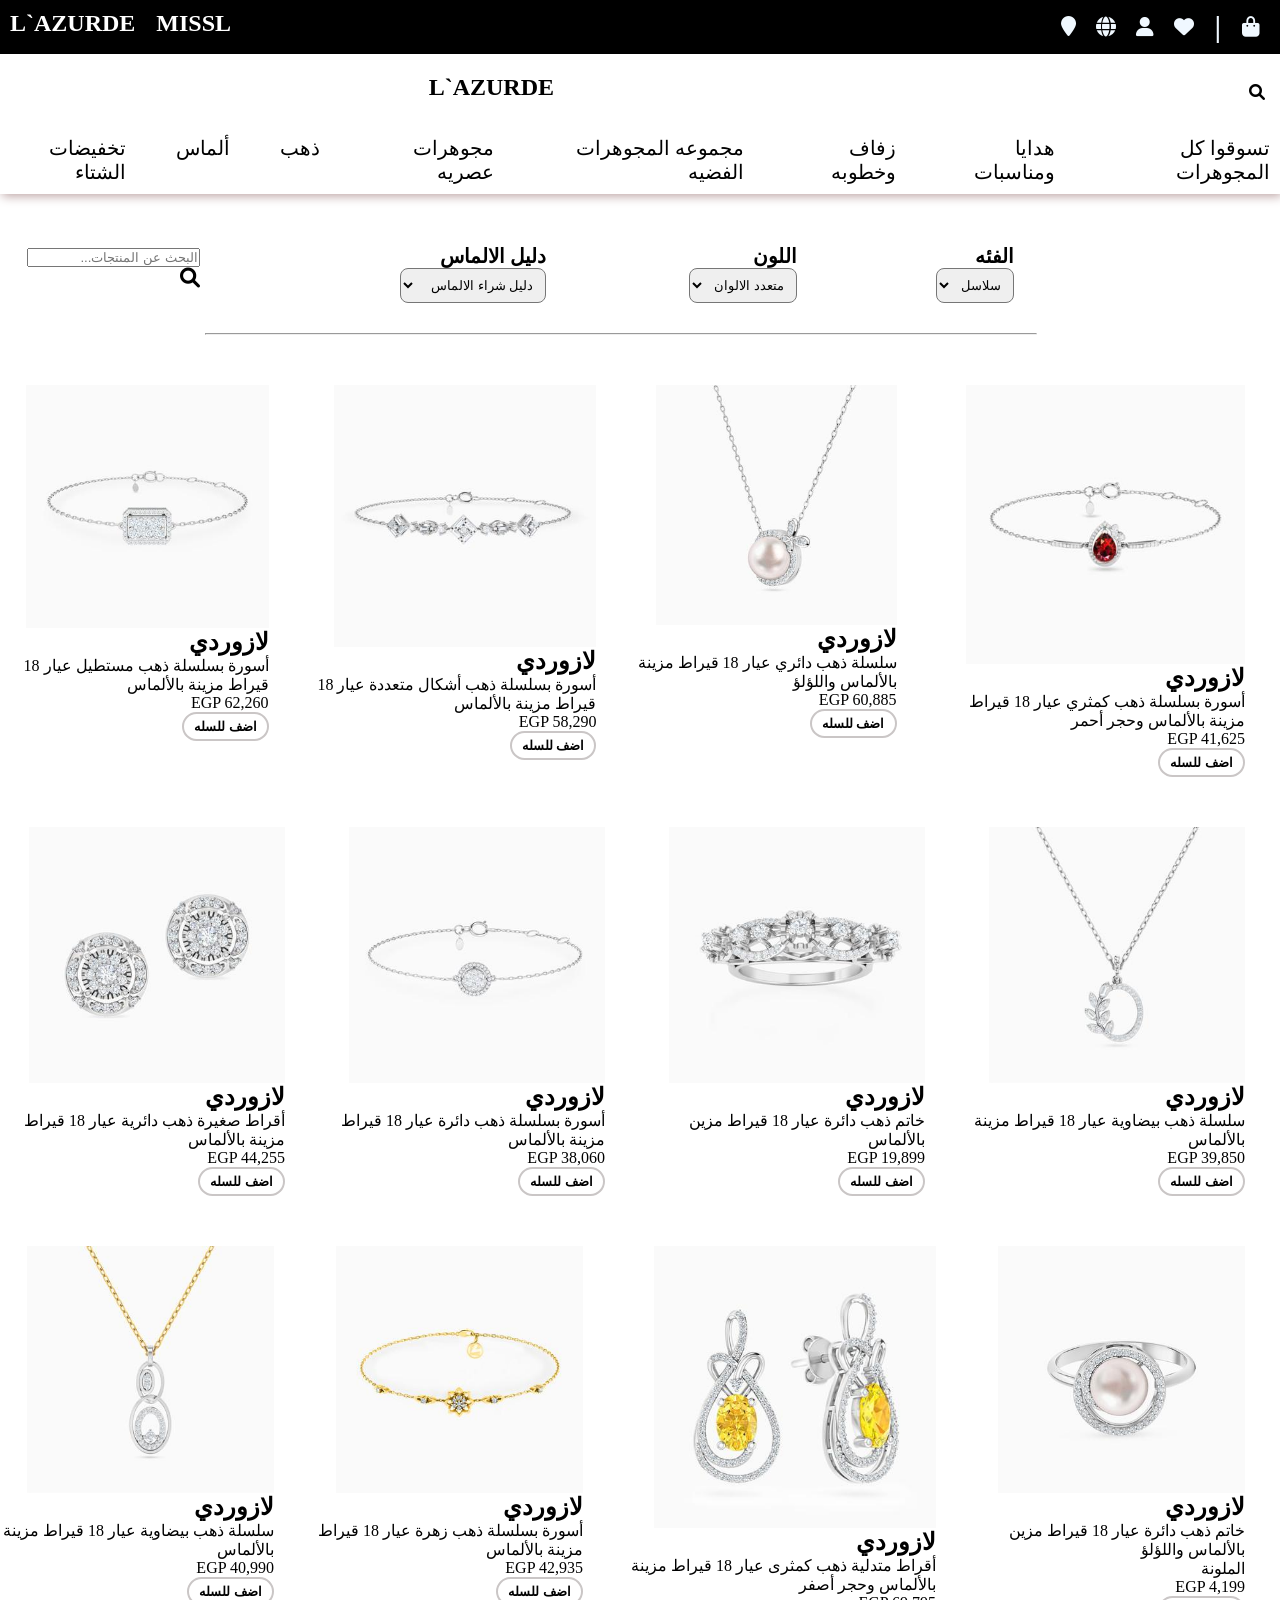
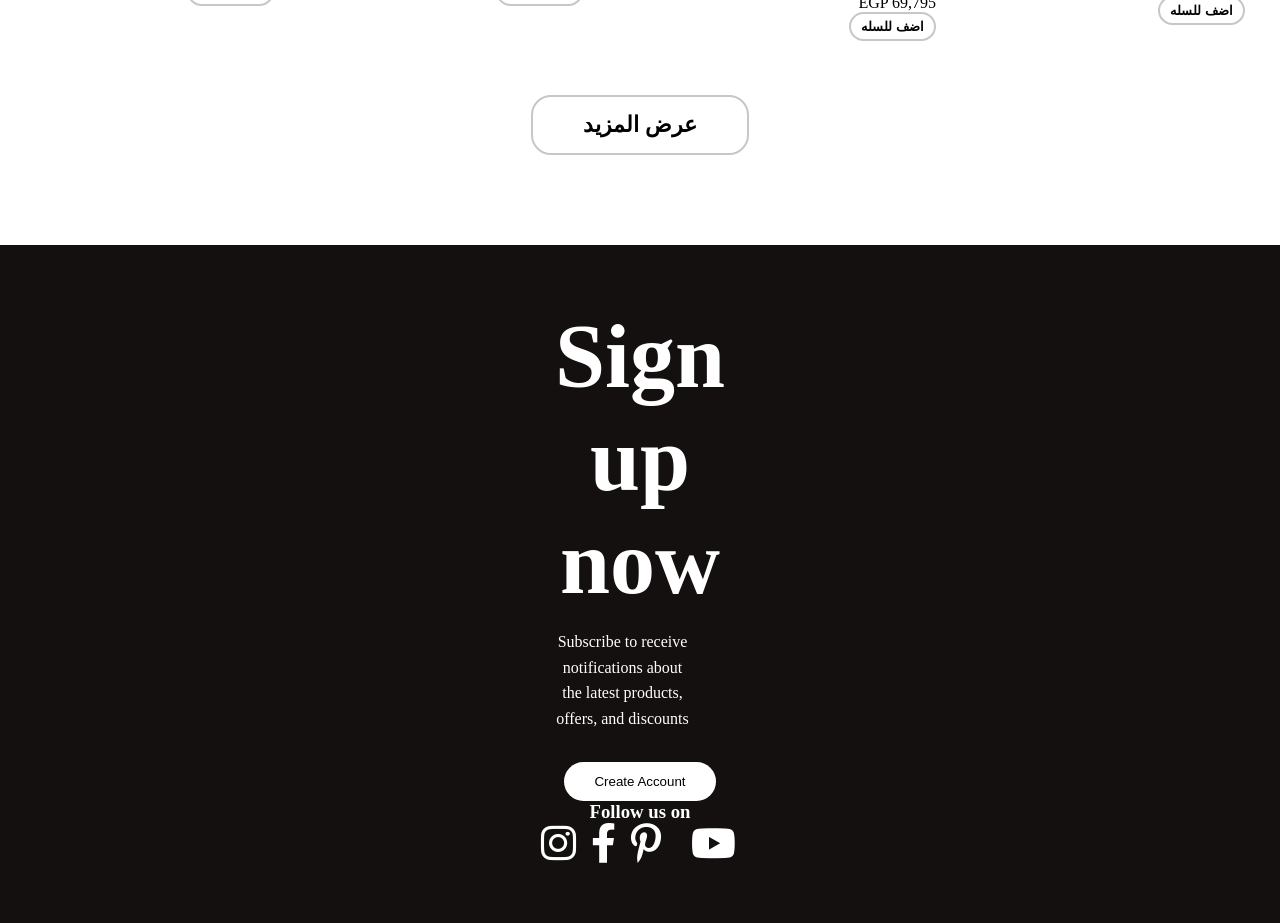
<file: almas.html>
<!DOCTYPE html>
<html lang="ar" dir="rtl">

<head>
    <meta charset="UTF-8">
    <meta name="viewport" content="width=device-width, initial-scale=1.0">
    <title>instail-page</title>

    <!--google font-->
    <link rel="preconnect" href="https://fonts.googleapis.com">
    <link rel="preconnect" href="https://fonts.gstatic.com" crossorigin>
    <link
        href="https://fonts.googleapis.com/css2?family=Dancing+Script:wght@400..700&family=Open+Sans:ital,wght@0,300..800;1,300..800&family=Science+Gothic:wght@100..900&family=Tinos:ital,wght@0,400;0,700;1,400;1,700&display=swap"
        rel="stylesheet">

   <!--font awesome-->
    <link rel="stylesheet" href="https://cdnjs.cloudflare.com/ajax/libs/font-awesome/6.0.0/css/all.min.css">



    <link rel="stylesheet" href="almas.css">
</head>

<body>
   <!--start navbar-->

    <nav class="navbar">

        <div class="container">
            <div class="navbar-icons">
                <span class="shhop"><i class="fa fa-shopping-bag" aria-hidden="true"></i></span>
                <span>
                    <h1>|</h1>
                </span>
                <span><i class="fa fa-heart" aria-hidden="true"></i></span>
                <span><i class="fa fa-user" aria-hidden="true"></i></span>
                <span><i class="fa-solid fa-globe"></i></span>
                <span><i class="fa fa-map-marker" aria-hidden="true"></i></span>
            </div>

            <div class="namepage">
                <span class="name-page">
                    <h1>MISSL</h1>
                </span>
                <span class="name-page">
                    <h1>L`AZURDE</h1>
                </span>

            </div>
        </div>

        <div class="nav-search">
            <div class="glass"> <i class="fa-solid fa-magnifying-glass"></i></div>
            <div class="lazurde">
                <h1>L`AZURDE</h1>
            </div>
        </div>
        <div class="links">
            <ul class="list">
                <li><a href="">تسوقوا كل المجوهرات</a></li>
                <li><a href="">هدايا ومناسبات</a></li>
                <li><a href="">زفاف وخطوبه</a></li>
                <li><a href="">مجموعه المجوهرات الفضيه</a></li>
                <li><a href="">مجوهرات عصريه</a></li>
                <li><a href="">ذهب</a></li>
                <li><a href="">ألماس</a></li>
                <li><a href="">تخفيضات الشتاء</a></li>
            </ul>
        </div>
    </nav>
    <!--end navbar-->

<!--start page-almas-->


    <section class="type-almas">
        <div class="containerr">
            <div class="typee">
                <div class="almas-type">

                    <label for="class">الفئه</label>
                    <select name="class" id="class">
                        <option>سلاسل </option>
                        <option>خواتم</option>
                        <option>اساور </option>
                        <option>اقراط </option>
                    </select>
                </div>
                <div class="almas-section">
                    <label for="type"> اللون</label>
                    <select name="type" id="type">
                        <option value="">متعدد الالوان</option>
                        <option value=""> ذهب ابيض</option>
                        <option value=""> ذهب اصفر</option>
                        <option value="">ذهب وردي</option>
                    </select>
                </div>
                <div class="almas-section">
                    <label for="section">دليل الالماس</label>
                    <select name="section" id="section">
                        <option value="">دليل شراء الالماس</option>
                        <option value="">دليل قيراط الالماس</option>
                        <option value="">دليل نقاء الالماس </option>
                        <option value="">دليل قصات الالماس</option>
                        <option value="">دليل الوان الالماس</option>

                    </select>
                </div>
                <div class="almas-section">
                    <input type="text" id="fa fa-search" placeholder="البحث عن المنتجات...">
                    <i class="fa fa-search" aria-hidden="true"></i>
                </div>

            </div>
        </div>

    </section>
<hr class="hr">
<section class="product">
<div class="container">
    <div class="al1">
        <img src="img-almas/al1.jpeg" alt="not found">
        <h1>لازوردي</h1>
        <p>أسورة بسلسلة ذهب كمثري عيار 18 قيراط مزينة بالألماس وحجر أحمر
<br>EGP 41,625 <button class="product">اضف للسله</button></p>
    </div>
    <div class="al2">
        <img src="img-almas/al2.jpeg" alt="not found">
        <h1>لازوردي</h1>
        <p>سلسلة ذهب دائري عيار 18 قيراط مزينة بالألماس واللؤلؤ
<br>EGP 60,885 <button class="product">اضف للسله</button></p>
    </div>
    <div class="al3">
        <img src="img-almas/al3.jpeg" alt="not found">
        <h1>لازوردي</h1>
        <p>أسورة بسلسلة ذهب أشكال متعددة عيار 18 قيراط مزينة بالألماس
<br>EGP 58,290 <button class="product">اضف للسله</button></p>
    </div>
    <div class="al4">
        <img src="img-almas/al4.jpeg" alt="not found">
        <h1>لازوردي</h1>
        <p>أسورة بسلسلة ذهب مستطيل عيار 18 قيراط مزينة بالألماس
<br>EGP 62,260 <button class="product">اضف للسله</button></p>
    </div>
</div>
<div class="container">
<div class="al5"> <img src="img-almas/al5.jpeg" alt="not found">
        <h1>لازوردي</h1>
        <p>سلسلة ذهب بيضاوية عيار 18 قيراط مزينة بالألماس
<br>EGP 39,850 <button class="product">اضف للسله</button></p>
</div>
<div class="al6"> <img src="img-almas/al6.jpeg" alt="not found">
        <h1>لازوردي</h1>
        <p>خاتم ذهب دائرة عيار 18 قيراط مزين بالألماس
<br>EGP 19,899 <button class="product">اضف للسله</button></p>
        </div>
        <div class="al7"> <img src="img-almas/al7.jpeg" alt="not found">
        <h1>لازوردي</h1>
        <p> أسورة بسلسلة ذهب دائرة عيار 18 قيراط مزينة بالألماس 
            <br>EGP 38,060 <button class="product">اضف للسله</button></p>
        </div>
        <div class="al8"> <img src="img-almas/al8.jpeg" alt="not found">
        <h1>لازوردي</h1>
        <p>أقراط صغيرة ذهب دائرية عيار 18 قيراط مزينة بالألماس
<br>EGP 44,255 <button class="product">اضف للسله</button></p>
        </div>
        </div>
        <div class="container">
<div class="al9"> <img src="img-almas/al9.jpeg" alt="not found">
        <h1>لازوردي</h1>
        <p>خاتم ذهب دائرة عيار 18 قيراط مزين بالألماس واللؤلؤ<br>الملونة
<br>EGP 4,199 <button class="product">اضف للسله</button></p>
</div>
<div class="al10"> <img src="img-almas/al10.jpeg" alt="not found">
        <h1>لازوردي</h1>
        <p>أقراط متدلية ذهب كمثرى عيار 18 قيراط مزينة بالألماس وحجر أصفر
<br>EGP 69,795 <button class="product">اضف للسله</button></p>
        </div>
        <div class="al11"> <img src="img-almas/al11.jpeg" alt="not found">
        <h1>لازوردي</h1>
        <p>أسورة بسلسلة ذهب زهرة عيار 18 قيراط مزينة بالألماس
<br>EGP 42,935 <button class="product">اضف للسله</button></p>
        </div>
        <div class="al12"> <img src="img-almas/al12.jpeg" alt="not found">
        <h1>لازوردي</h1>
        <p>سلسلة ذهب بيضاوية عيار 18 قيراط مزينة بالألماس 
<br>EGP 40,990 <button class="product">اضف للسله</button></p>
        </div>
        

</div>
 <br>
        <br>
        <br> 
        <div class="buttton">
            <button>عرض المزيد</button>
        </div>
        </section>
        <!--end page-almas-->
       <br> 
       <br> 
       <br> 
       <br> 
       <br> 
        <!--start-footer-->
        <section class="subscribe-section">
            <div class="container1">

                <div class="subscribe-box">
                    <h2>Sign up now</h2>
                    <p>
                        Subscribe to receive notifications about<br>
                        the latest products, offers, and discounts
                    </p>
                    <button class="btn">Create Account</button>
                </div>

                <div class="social-box">
                    <h3>Follow us on</h3>
                    <div class="social-icons">
                        <span class="youtube"> <i class="fa-brands fa-youtube"></i></span>
                        <span class="twitter"> <i class="fa-brands fa-x-twitter"></i> </span>
                        <span class="pinterest"> <i class="fa-brands fa-pinterest-p"></i> </span>
                        <span class="facebook"> <i class="fa-brands fa-facebook-f"></i> </span>
                        <span class="instgram"> <i class="fa-brands fa-instagram"></i> </span>
                    </div>
                </div>
            </div>
        </section>
        <!--end-footer-->

</body>

</html>
</file>
<file: almas.css>
/*start navbar*/
* {
    padding: 0;
    margin: 0;
    box-sizing: border-box;
}

.navbar {
    position: sticky;
    right: 0;
    left: 0;
    top: 0;
    background-color: rgb(255, 255, 255);
    box-shadow: 2px 2px 10px #baa1a1
}

.navbar .container .navbar-icons {
    background-color: black;
    color: aliceblue;
    width: 100%;
    height: 40%;
    display: flex;
    align-items: center;
    gap: 20px;
    font-size: 20px;
    padding: 10px;
}
.shhop{
    margin-right: 10px;
}
span h1{
    margin-right: 1px;
}

.namepage {
    color: rgb(255, 255, 255);
    display: flex;
    gap: 20px;
    background-color: rgb(0, 0, 0);
    padding: 10px;
    text-transform: capitalize;

}

.container {
    display: flex;
    
}

.navbar span {
    cursor: pointer;
}

.namepage .name-page {
    cursor: pointer;
}

.nav-search {
    margin-top: 15px;
    margin-left: 10px;
    display: flex;
    gap: 650px;
    padding: 5px;
}

.nav-search .glass {
    display: flex;
    padding: 10px;
    cursor: pointer;
}

.lazurde {
    display: flex;
    justify-content: center;
    margin-bottom: 20px;
    cursor: pointer;
}

.content-navbar {
    display: flex;
    flex-wrap: wrap;
    justify-content: center;
    gap: 40px;
    margin-left: 40px;
    margin-top: 20px;
    font-size: 20px;
}

.content-navbar span {
    cursor: pointer;
}

a {
    color: black;
    text-decoration: none;
    list-style: none;
}

.links .list {
    list-style: none;
    display: flex;
    justify-content: center;
    gap: 50px;
    font-size: 20px;
    padding: 10px;
}

.navbar .links .list li a {
    position: relative;
}

.navbar .links .list li a::after {
    content: "";
    height: 2px;
    width: 0;
    background-color: black;
    position: absolute;
    bottom: 0;
    left: 0;
    transition: .3s;

}

.navbar .links .list li a:hover::after {
    width: 100%;

}
/*end navbar*/
/* start type-almas*/
body{
    background-color: rgb(255, 255, 255);
}
.typee{
    display: flex;
    margin-right: 20%;
    margin-top: 40px;
    gap: 100px;
    font-weight: bold;
    font-size: 20px;
    padding: 10px;
}
.almas-type select{
    padding: 8px;
    border-radius: 8px;

}
.almas-section select{
 padding: 8px;
    border-radius: 8px;
}
.hr{
    width: 65%;
    margin-right: 19%;
    margin-top: 20px;
}
/* end type-almas*/
/*start almas-page*/
.container img{
    display: flex;
    margin-top: 50px;
    width: 80%;
    margin-right: 35px;
    transition:  0.5 ease;
    cursor: pointer;
}
.container img:hover {
    transform: scale(1.1);
}
img{
    margin: 0;
    padding: 0;
}
h1{
    margin-right: 35px;
}
p{
    margin-right: 35px;
}
.buttton{
    display: flex;
    justify-content: center;
}
.buttton button{
padding:15px 50px;
border-radius: 20px;
font-weight: bold;
font-size: 22px;
background-color: white;
color: black;
border: #cac6c6 2px solid;
cursor: pointer;
transition: .3s;
}
.buttton button:hover{
    background-color: rgb(0, 0, 0);
    border: rgb(0, 0, 0) 2px solid;
    color: white;
}
.container button{
    padding: 5px 10px;
    cursor: pointer;
    background-color: white;
    border: #cac6c6 solid 2px;
    font-weight: bold;
    border-radius: 20px;
transition: .3s;
display: flex;
justify-content: center;
}
.container button:hover{
    background-color: #000;
    border: #000 2px solid;
    color: white;
}
/*end almas-page*/

/*start-footer*/
.subscribe-section {
    background-color: #141010;
    color: #ffffff;
    padding: 60px 0;
}

.container1 {
    width: 100%;
    display: flex;
    flex-direction: column;
    align-items: center;
}


.subscribe-box,
.social-box {
    width: 15%;
    text-align: center;
}


.subscribe-box h2 {
    font-size: 90px;
    margin-bottom: 15px;
}

.subscribe-box p {
    color: #ffffff;
    margin-bottom: 30px;
    line-height: 1.6;
}

.btn {
    background: #ffffff;
    color: #000;
    border: none;
    padding: 12px 30px;
    border-radius: 30px;
    cursor: pointer;
}


.social-icons {
    display: flex;
    gap: 15px;
}

.social-icons i {
    color: #ffffff;
    font-size: 40px;
}

.youtube{
    cursor: pointer;
}
.twitter{
    cursor: pointer;
}
.pinterest{
    cursor: pointer;
}
.instgram{
    cursor: pointer;
}
.facebook{
    cursor: pointer;
}
/* end footer */
</file>
